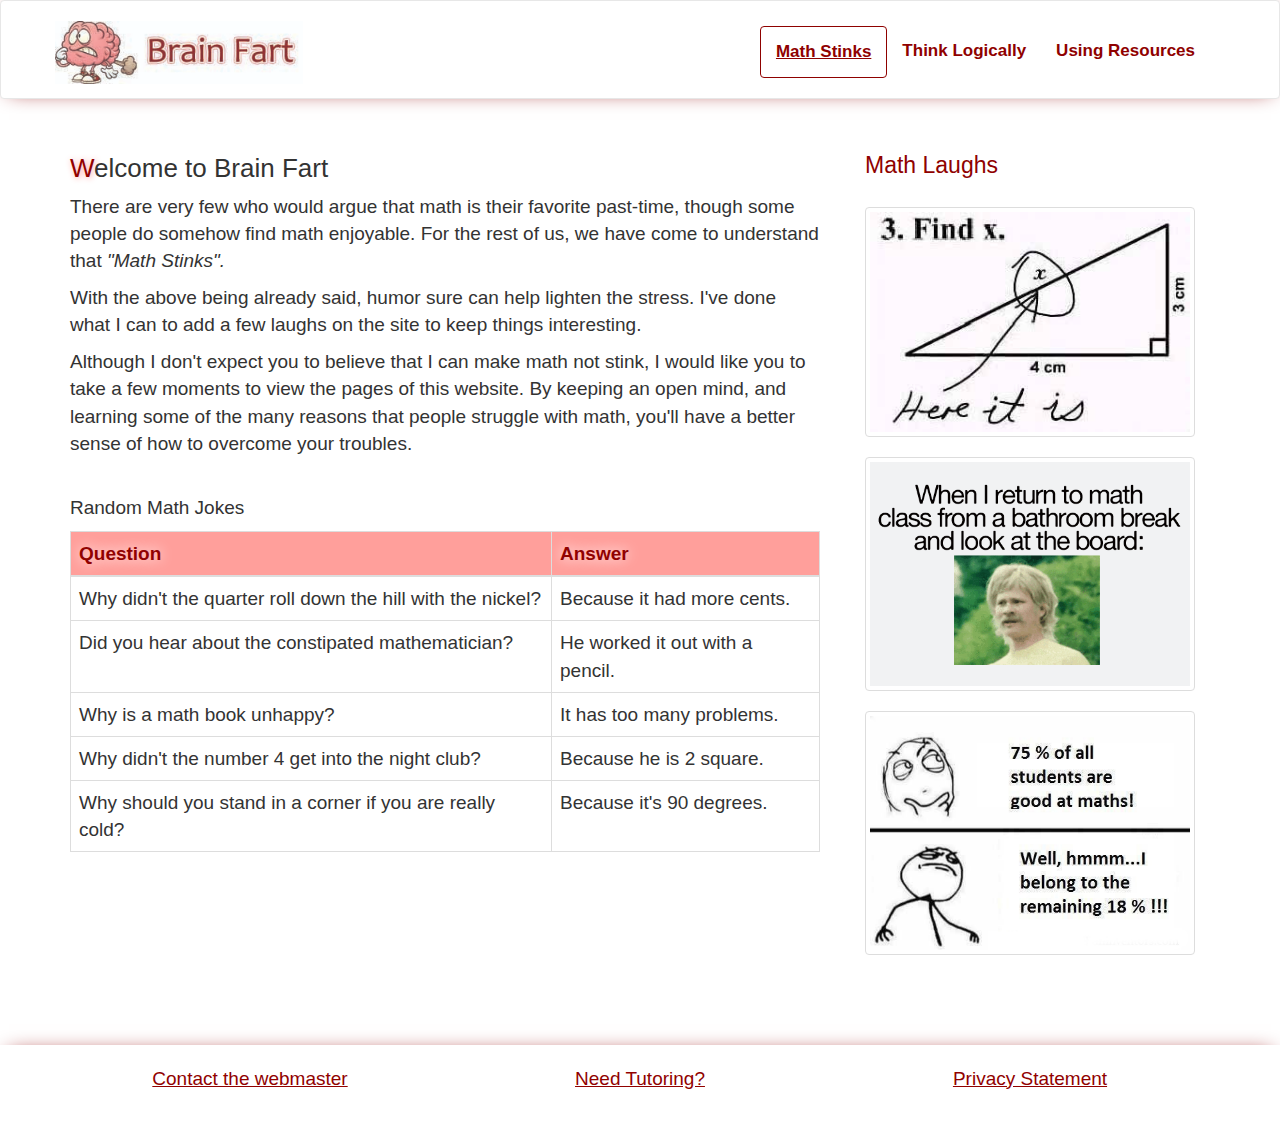
<file: index.html>
<!DOCTYPE html>
<html>
    <head>
        <meta name="viewport" content="width=device-width, initial-scale=1">
        <meta name="author" content="Randy Cramer">
        <meta name="description" content="A website for mathematical humor and inspiration.">
        <meta name="keywords" content="Mathematics tips, Mathematic jokes, mathematic humor, mathematic tutorials">
        <meta charset="UTF-8">
         
        <!--
        Author: Randy
        Title: Final Project - Index Page
        Date: 12/10/15
        -->

        <title>Brain Fart</title>
        <link href="css/bootstrap.min.css" rel="stylesheet" type="text/css"/>
        <link href="css/finalStyle.css" rel="stylesheet" type="text/css"/>
        <link href="css/finalMobile.css" rel="stylesheet" type="text/css" media="print"/>
        <link href="css/finalPrint.css" rel="stylesheet" type="text/css"/>
 </head>
 
    <body>
        <nav class="navbar navbar-default">
            <div class="container">
                <!-- Brand and toggle get grouped for better mobile display -->
                <div class="navbar-header">
                    <button type="button" class="navbar-toggle collapsed" data-toggle="collapse" data-target="#bs-example-navbar-collapse-1" aria-expanded="false">
                        <span class="sr-only">Toggle navigation</span>
                        <span class="glyphicon glyphicon-th"></span>
                    </button>
                    <a class="navbar-brand" href="./"><img src="img/brainfartlogo.jpg" class="img-responsive" alt="Brain Fart Logo"/></a>
                </div>

                <!-- Collect the nav links, forms, and other content for toggling -->
                <div class="collapse navbar-collapse" id="bs-example-navbar-collapse-1">

                    <ul class="nav navbar-nav navbar-right">
                        <li class="active"><a href="./">Math Stinks<span class="sr-only">(current)</span></a></li>
                        <li><a href="thinklogical.html">Think Logically</a></li>
                        <li><a href="usingresources.html">Using Resources</a></li>
                    </ul>
                    
                </div><!-- /.navbar-collapse -->
            </div><!-- /End of Nav .container-->
        </nav>

        <section id="main-content">
            <div class="container content-container">
                <div class="row">
                    <div class="col-md-8">
                        <h1>Welcome to Brain Fart</h1>
                        <p>
                            There are very few who would argue that math is their favorite past-time, though
                            some people do somehow find math enjoyable. For the rest of us, we have come to understand that
                            <em>"Math Stinks".</em>
                        </p>

                        <p>With the above being already said, humor sure can help lighten the stress. I've done
                            what I can to add a few laughs on the site to keep things interesting.
                        </p>

                        <p class="hidden-xs">Although I don't expect you to believe that I can make math not stink, I would like you to take
                            a few moments to view the pages of this website. By keeping an open mind, and learning some of the many
                            reasons that people struggle with math, you'll have a better sense of how to overcome your troubles.
                        </p>
                        <br />
                        <p>Random Math Jokes</p>
                        <table class="table table-bordered">
                            <thead>
                                <tr>
                                    <th>Question</th>
                                    <th>Answer</th>
                                </tr>
                            </thead>
                            <tbody>
                                <tr>
                                    <td>Why didn't the quarter roll down the hill with the nickel?</td>
                                    <td>Because it had more cents.</td>
                                </tr>
                                <tr>
                                    <td>Did you hear about the constipated mathematician?</td>
                                    <td>He worked it out with a pencil.</td>
                                </tr>
                                <tr>
                                    <td>Why is a math book unhappy?</td>
                                    <td>It has too many problems.</td>
                                </tr>
                                <tr>
                                    <td>Why didn't the number 4 get into the night club?</td>
                                    <td>Because he is 2 square.</td>
                                </tr>
                                <tr>
                                    <td>Why should you stand in a corner if you are really cold?</td>
                                    <td>Because it's 90 degrees.</td>
                                </tr>
                            </tbody>
                        </table>
                    </div>

                    <div class="col-md-4 imgrow">
                        <p class="panel-body no-print">Math Laughs</p>
                        <div class="col-lg-12 col-xs-6">
                            <p><img src="img/I-hate-math-2.jpg" class="img-thumbnail" alt="FInd X Math Joke Photo"/></p>
                        </div>
                        <div class="col-lg-12 col-xs-6">
                            <p><img src="img/bathroom.gif"  class="img-thumbnail" alt="Funny Math Photo"/></p>
                        </div>
                        <div class="col-lg-12 col-xs-6 ">
                            <img src="img/math.jpg" class="img-thumbnail" alt="75% of and 18% Joke Photo"/>
                        </div>
                    </div>
                </div><!--End of first .row-->
            </div><!--End of content .container-->
        </section>
        <footer>
            <div class="container">
                <div class="row">
                    <div class="col-sm-4">
                        <a href="#" class="center-block">Contact the webmaster</a>   
                    </div>
                    <div class="col-sm-4">
                        <a href="#" class="center-block">Need Tutoring?</a>
                    </div>
                    <div class="col-sm-4">
                        <a href="privacy.html" class="center-block">Privacy Statement</a>
                    </div>
                </div>
            </div>
        </footer>

        <script src="js/jquery-2.1.4.min.js" type="text/javascript"></script>
        <script src="js/finalCustom.js" type="text/javascript"></script>
        <script src="js/bootstrap.min.js" type="text/javascript"></script>
    </body>
</html>
</file>
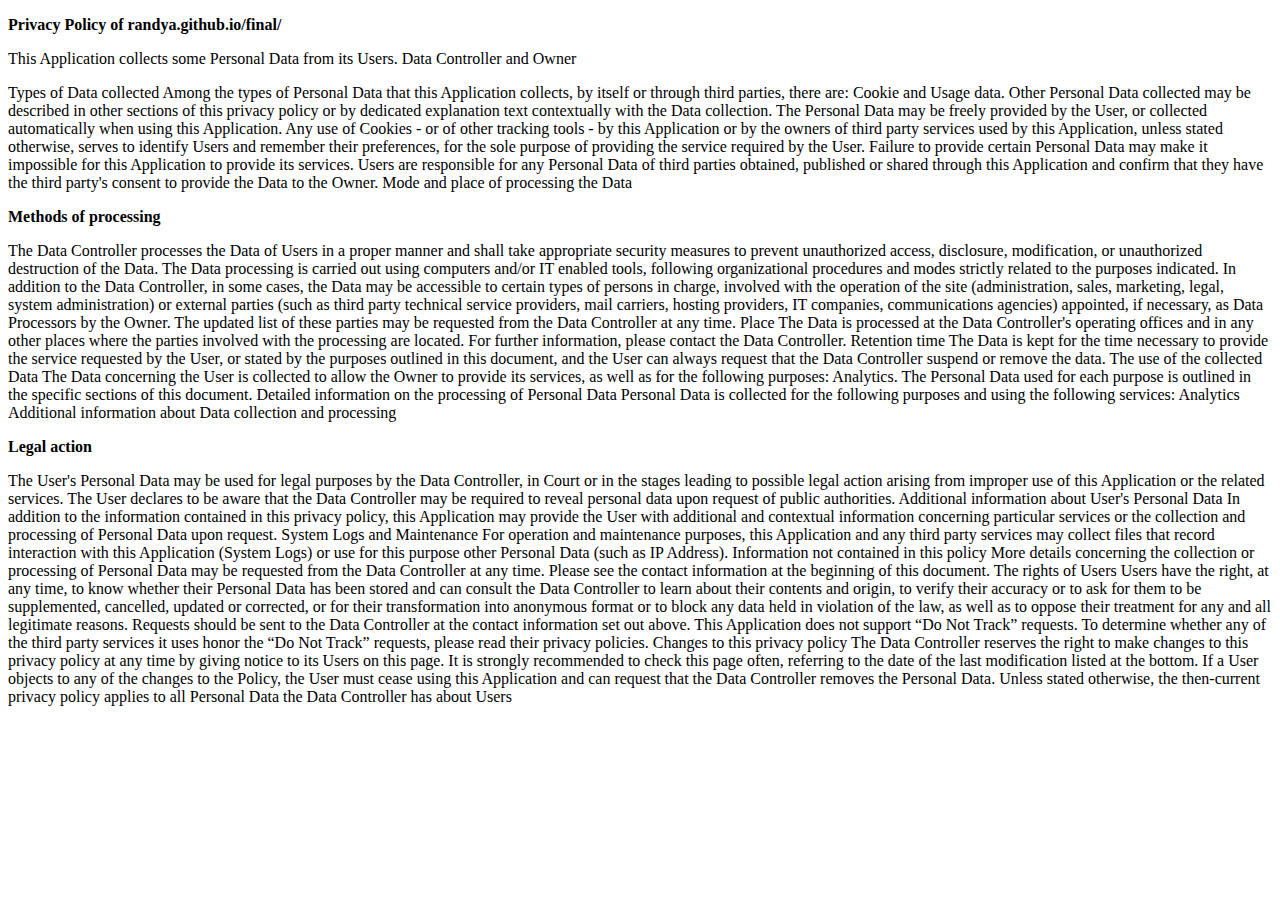
<file: privacy.html>
<!DOCTYPE html>
<html>
    <head>
        <title>Privacy Policy</title>
        <meta charset="UTF-8">
        <meta name="viewport" content="width=device-width, initial-scale=1.0">
    </head>
    
    <body>
        <p> <strong>Privacy Policy of randya.github.io/final/</strong><p>
            
        <p>This Application collects some Personal Data from its Users.
            Data Controller and Owner</p>

        <p>Types of Data collected
            Among the types of Personal Data that this Application collects, by itself or through third parties, there are: Cookie and Usage data.
            Other Personal Data collected may be described in other sections of this privacy policy or by dedicated explanation text contextually with the Data collection.
            The Personal Data may be freely provided by the User, or collected automatically when using this Application.
            Any use of Cookies - or of other tracking tools - by this Application or by the owners of third party services used by this Application, unless stated otherwise, serves to identify Users and remember their preferences, for the sole purpose of providing the service required by the User.
            Failure to provide certain Personal Data may make it impossible for this Application to provide its services.
            Users are responsible for any Personal Data of third parties obtained, published or shared through this Application and confirm that they have the third party's consent to provide the Data to the Owner.
            Mode and place of processing the Data</p>

        <p><strong>Methods of processing</strong></p>

        <p>The Data Controller processes the Data of Users in a proper manner and shall take appropriate security measures to prevent unauthorized access, disclosure, modification, or unauthorized destruction of the Data.
            The Data processing is carried out using computers and/or IT enabled tools, following organizational procedures and modes strictly related to the purposes indicated. In addition to the Data Controller, in some cases, the Data may be accessible to certain types of persons in charge, involved with the operation of the site (administration, sales, marketing, legal, system administration) or external parties (such as third party technical service providers, mail carriers, hosting providers, IT companies, communications agencies) appointed, if necessary, as Data Processors by the Owner. The updated list of these parties may be requested from the Data Controller at any time.
            Place
            The Data is processed at the Data Controller's operating offices and in any other places where the parties involved with the processing are located. For further information, please contact the Data Controller.
            Retention time
            The Data is kept for the time necessary to provide the service requested by the User, or stated by the purposes outlined in this document, and the User can always request that the Data Controller suspend or remove the data.
            The use of the collected Data
            The Data concerning the User is collected to allow the Owner to provide its services, as well as for the following purposes: Analytics.
            The Personal Data used for each purpose is outlined in the specific sections of this document.
            Detailed information on the processing of Personal Data
            Personal Data is collected for the following purposes and using the following services:
            Analytics
            Additional information about Data collection and processing
        </p>
        
        <p><strong>Legal action</strong></p>
        The User's Personal Data may be used for legal purposes by the Data Controller, in Court or in the stages leading to possible legal action arising from improper use of this Application or the related services.
        The User declares to be aware that the Data Controller may be required to reveal personal data upon request of public authorities.
        Additional information about User's Personal Data
        In addition to the information contained in this privacy policy, this Application may provide the User with additional and contextual information concerning particular services or the collection and processing of Personal Data upon request.
        System Logs and Maintenance
        For operation and maintenance purposes, this Application and any third party services may collect files that record interaction with this Application (System Logs) or use for this purpose other Personal Data (such as IP Address).
        Information not contained in this policy
        More details concerning the collection or processing of Personal Data may be requested from the Data Controller at any time. Please see the contact information at the beginning of this document.
        The rights of Users
        Users have the right, at any time, to know whether their Personal Data has been stored and can consult the Data Controller to learn about their contents and origin, to verify their accuracy or to ask for them to be supplemented, cancelled, updated or corrected, or for their transformation into anonymous format or to block any data held in violation of the law, as well as to oppose their treatment for any and all legitimate reasons. Requests should be sent to the Data Controller at the contact information set out above.
        This Application does not support “Do Not Track” requests.
        To determine whether any of the third party services it uses honor the “Do Not Track” requests, please read their privacy policies.
        Changes to this privacy policy
        The Data Controller reserves the right to make changes to this privacy policy at any time by giving notice to its Users on this page. It is strongly recommended to check this page often, referring to the date of the last modification listed at the bottom. If a User objects to any of the changes to the Policy, the User must cease using this Application and can request that the Data Controller removes the Personal Data. Unless stated otherwise, the then-current privacy policy applies to all Personal Data the Data Controller has about Users
    </body>
</html>
</file>
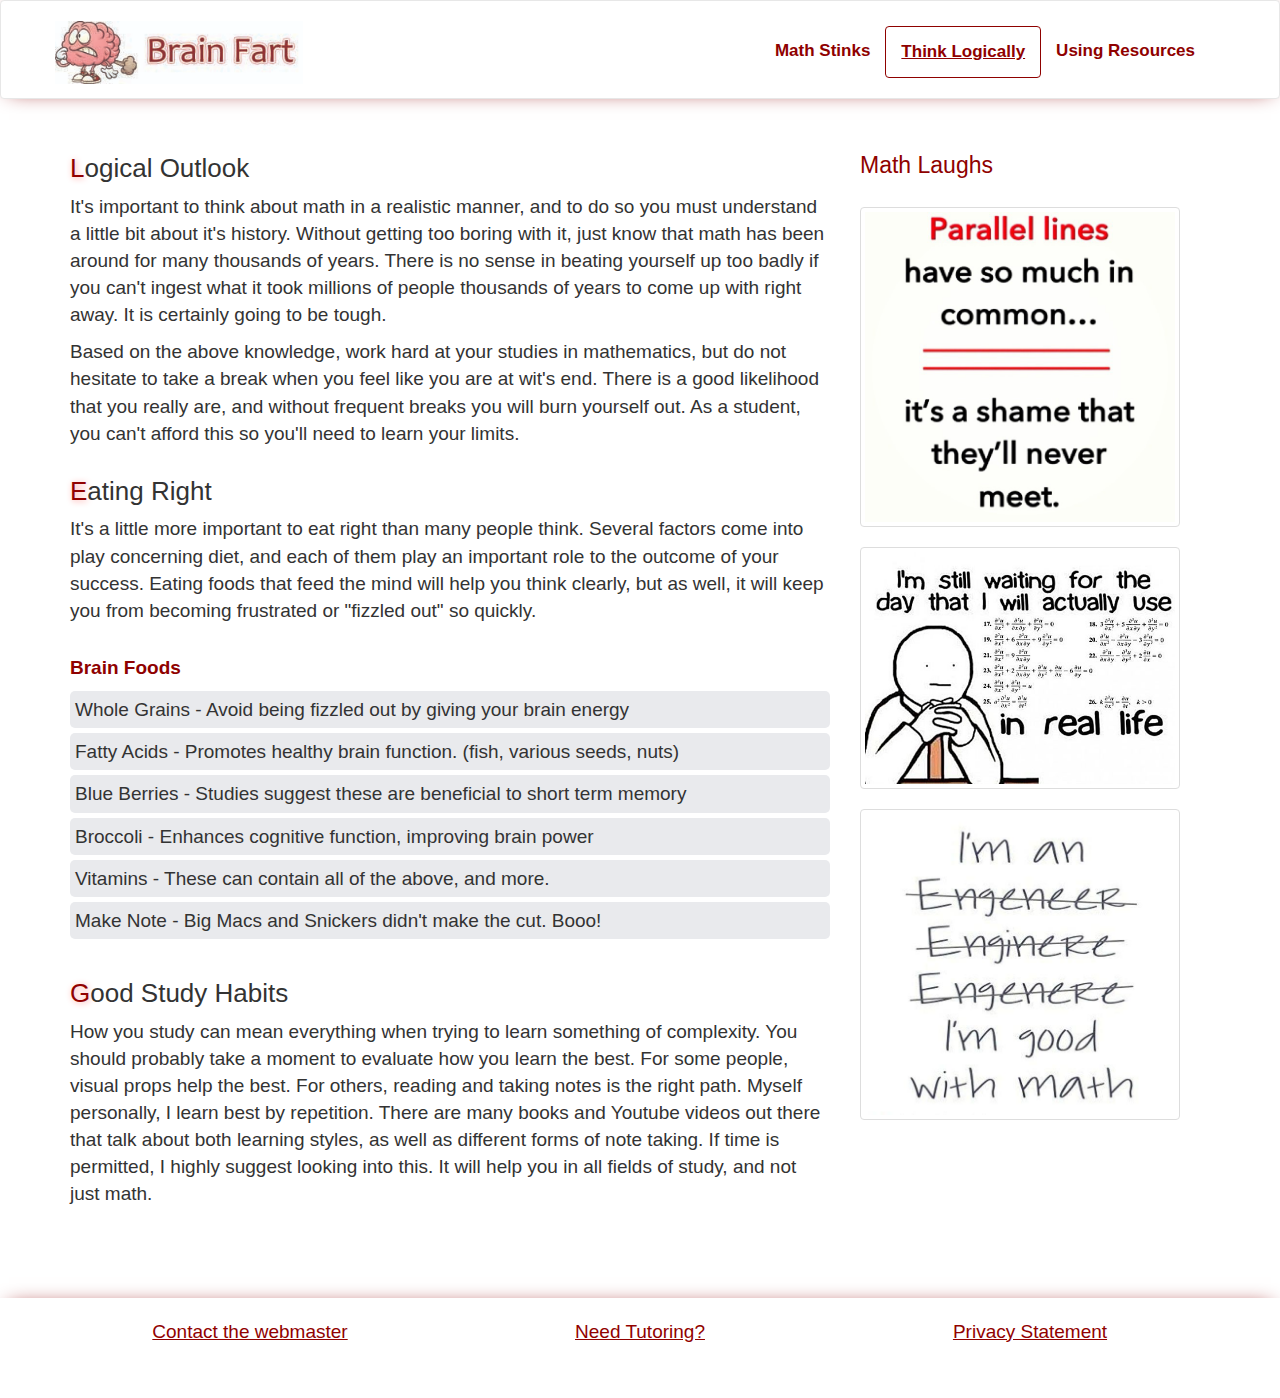
<file: thinklogical.html>
<!DOCTYPE html>
<html>
    <head>
        <meta name="viewport" content="width=device-width, initial-scale=1">
        <meta name="author" content="Randy Cramer">
        <meta name="description" content="A website for mathematical humor and inspiration.">
        <meta name="keywords" content="Mathematics tips, Mathematic jokes, mathematic humor, mathematic tutorials">
        <meta charset="UTF-8">
        
        <!--
        Author: Randy
        Title: Final Project - Think Logical
        Date: 12/10/15
        -->
        
        <title>Think Logically</title>
        <link href="css/bootstrap.min.css" rel="stylesheet" type="text/css"/>
        <link href="css/finalStyle.css" rel="stylesheet" type="text/css"/>
        <link href="css/finalMobile.css" rel="stylesheet" type="text/css"/>
        <link href="css/finalPrint.css" rel="stylesheet" type="text/css" media="print"/>
    </head>
    
    <body>
        
        <nav class="navbar navbar-default">
            <div class="container">
                <!-- Brand and toggle get grouped for better mobile display -->
                <div class="navbar-header">
                    <button type="button" class="navbar-toggle collapsed" data-toggle="collapse" data-target="#bs-example-navbar-collapse-1" aria-expanded="false">
                        <span class="sr-only">Toggle navigation</span>
                        <span class="glyphicon glyphicon-th"></span>
                    </button>
                    <a class="navbar-brand" href="./"><img src="img/brainfartlogo.jpg" alt="Brian Fart Logo"/></a>
                </div>

                <!-- Collect the nav links, forms, and other content for toggling -->
                <div class="collapse navbar-collapse" id="bs-example-navbar-collapse-1">

                    <ul class="nav navbar-nav navbar-right">
                        <li><a href="./">Math Stinks</a></li>
                        <li class='active'><a href="thinklogical.html">Think Logically<span class="sr-only">(current)</span></a></li>
                        <li><a href="usingresources.html">Using Resources</a></li>
                    </ul>

                </div><!-- /.navbar-collapse -->
            </div><!-- /End of Nav .container-->
        </nav>
        <section id="main-content">
            <div class="container content-container">
                <div class="col-md-8">
                    <div class="row">
                        <h1>Logical Outlook</h1>
                        <p>
                            It's important to think about math in a realistic manner, and to do so you must understand a little bit about it's history. Without getting too boring with it,
                            just know that math has been around for many thousands of years. There is no sense in beating yourself up too badly if you can't ingest what it took millions of people
                            thousands of years to come up with right away. It is certainly going to be tough. 
                        </p>

                        <p class="hidden-xs">Based on the above knowledge, work hard at your studies in mathematics, but do not hesitate to take a break when you feel like you are at wit's end. There is
                            a good likelihood that you really are, and without frequent breaks you will burn yourself out. As a student, you can't afford this so you'll need to learn your limits.
                        </p>
                    </div>
                    <div class="row">
                        <h2>Eating Right</h2>

                        <p>
                            It's a little more important to eat right than many people think. Several factors come into play concerning diet, and each of them play an important role to the outcome
                            of your success. Eating foods that feed the mind will help you think clearly, but as well, it will keep you from becoming frustrated or "fizzled out" so quickly. 
                        </p>

                        <p class="brainfoods"><strong>Brain Foods</strong></p>

                        <ul class="foods">
                            <li>Whole Grains - Avoid being fizzled out by giving your brain energy </li>
                            <li>Fatty Acids - Promotes healthy brain function. (fish, various seeds, nuts)</li>
                            <li>Blue Berries - Studies suggest these are beneficial to short term memory</li>
                            <li>Broccoli - Enhances cognitive function, improving brain power</li>
                            <li>Vitamins - These can contain all of the above, and more.</li>
                            <li>Make Note - Big Macs and Snickers didn't make the cut. Booo!</li>
                        </ul>

                        <h3>Good Study Habits</h3>

                        <p>
                            How you study can mean everything when trying to learn something of complexity. You should probably take a moment to evaluate how you learn the best. For
                            some people, visual props help the best. For others, reading and taking notes is the right path. Myself personally, I learn best by repetition. There are many books and
                            Youtube videos out there that talk about both learning styles, as well as different forms of note taking. If time is permitted, I highly suggest looking into this. It will help you
                            in all fields of study, and not just math. 
                        </p>

                        <p>

                        </p>
                    </div>
                </div>

                <div class="col-md-4 imgrow">
                    <p class="panel-body no-print">Math Laughs</p>
                    <div class="col-lg-12 col-sm-6">
                        <p><img src="img/parallellinesjoke.jpg" class="img-thumbnail" alt="Parallel Lines Math Joke"/></p>
                    </div>
                    <div class="col-lg-12 col-sm-6">
                        <p><img src="img/reallife.jpeg"  class="img-thumbnail" alt="I will never use this math joke"/></p>
                    </div>
                    <div class="col-lg-12 col-sm-6">
                        <img src="img/engineer.jpg" class="img-thumbnail" alt="I'm an engeneer, enginere, engenere, .. I'm good at math"/>
                    </div>
                </div>

            </div><!--End of content .container-->
        </section>


        <footer>
            <div class="container">
                <div class="row">
                    <div class="col-lg-4">
                        <a href="#" class="center-block">Contact the webmaster</a>   
                    </div>
                    <div class="col-lg-4">
                        <a href="#" class="center-block">Need Tutoring?</a>
                    </div>
                    <div class="col-lg-4">
                        <a href="privacy.html" class="center-block">Privacy Statement</a>
                    </div>
                </div>
            </div>
        </footer>

        <script src="js/jquery-2.1.4.min.js" type="text/javascript"></script>
        <script src="js/finalCustom.js" type="text/javascript"></script>
        <script src="js/bootstrap.min.js" type="text/javascript"></script>
    </body>
</html>
</file>
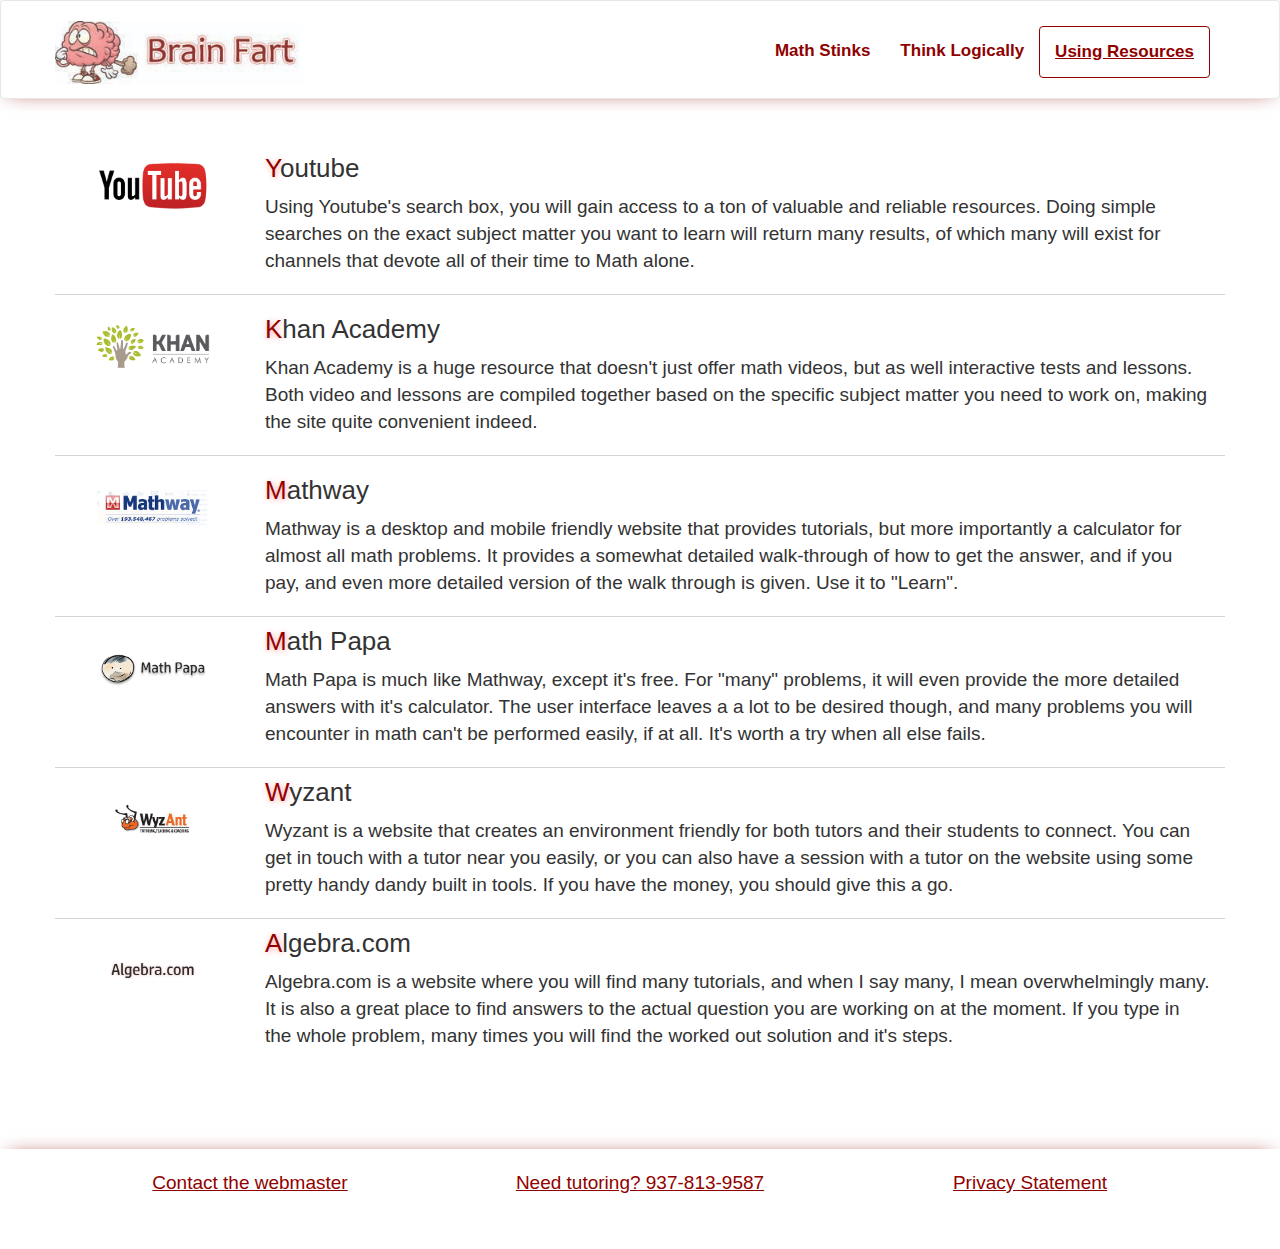
<file: usingresources.html>
<!DOCTYPE html>
<html>
    <head>
        <meta name="viewport" content="width=device-width, initial-scale=1">
        <meta name="author" content="Randy Cramer">
        <meta name="description" content="A website for mathematical humor and inspiration.">
        <meta name="keywords" content="Mathematics tips, Mathematic jokes, mathematic humor, mathematic tutorials">
        <meta charset="UTF-8">

        <!--
        Author: Randy
        Title: Final Project - Using Resources
        Date: 12/10/15
        -->

        <title>Using Resources</title>
        <link href="css/bootstrap.min.css" rel="stylesheet" type="text/css"/>
        <link href="css/finalStyle.css" rel="stylesheet" type="text/css"/>
        <link href="css/finalMobile.css" rel="stylesheet" type="text/css"/>
        <link href="css/finalPrint.css" rel="stylesheet" type="text/css" media="print"/>
    </head>

    <body>
        <nav class="navbar navbar-default">
            <div class="container">
                <!-- Brand and toggle get grouped for better mobile display -->
                <div class="navbar-header">
                    <button type="button" class="navbar-toggle collapsed" data-toggle="collapse" data-target="#bs-example-navbar-collapse-1" aria-expanded="false">
                        <span class="sr-only">Toggle navigation</span>
                        <span class="glyphicon glyphicon-th"></span>
                    </button>
                    <a class="navbar-brand" href="./"><img src="img/brainfartlogo.jpg" class="img-responsive" alt="Brain Fart Logo"/></a>
                </div>

                <!-- Collect the nav links, forms, and other content for toggling -->
                <div class="collapse navbar-collapse" id="bs-example-navbar-collapse-1">

                    <ul class="nav navbar-nav navbar-right">
                        <li><a href="./">Math Stinks<span class="sr-only">(current)</span></a></li>
                        <li><a href="thinklogical.html">Think Logically</a></li>
                        <li  class="active"><a href="usingresources.html">Using Resources</a><span class="sr-only">(current)</span></li>
                    </ul>
                </div><!-- /.navbar-collapse -->
            </div><!-- /End of Nav .container-->
        </nav>
        <section id="main-content">
            <div class="container content-container">

                <div class="row resource-row">
                    <div class="col-md-2">
                        <a href="https://www.youtube.com"  class="hidden-xs" title="Go to Youtube"> <img src="img/youtubelogo.png" class="img-responsive" alt="youtube logo" /></a>
                    </div>
                    <div class="col-md-10">
                        <h1>Youtube</h1>
                        <p>
                            Using Youtube's search box, you will gain access to a ton of valuable and reliable resources. Doing simple searches on the exact subject matter you want to learn will
                            return many results, of which many will exist for channels that devote all of their time to Math alone.
                        </p>
                        <p><a href="https://youtube.com" class="visible-xs resource-link" title="Go to Youtube" target="_blank">Go to Youtube</a></p>
                    </div>
                </div>

                <div class="row resource-row">
                    <div class="col-md-2">
                        <a href="https://www.lhanacademy.org"  class="hidden-xs" title="Go to Khan Academy"> <img src="img/khanlogo.png" class="img-responsive" alt="Khan Academy logo" /></a>
                    </div>
                    <div class="col-md-10">
                        <h2>Khan Academy</h2>
                        <p>
                            Khan Academy is a huge resource that doesn't just offer math videos, but as well interactive tests and lessons. Both video and lessons are compiled together based on
                            the specific subject matter you need to work on, making the site quite convenient indeed.
                        </p>
                        <p><a href="https://www.khanacademy.org" class="visible-xs resource-link" title="Go to KhanAcademy" target="_blank">Go to Khan Academy</a></p>
                    </div>


                </div>

                <div class="row resource-row">
                    <div class="col-md-2">
                        <a href="https://www.mathway.com" class="hidden-xs" title="Go to Mathway"> <img src="img/mathwaylogo.png" class="img-responsive" alt="Mathway logo" /></a>
                    </div>
                    <div class="col-md-10">
                        <h3>Mathway</h3>
                        <p>
                            Mathway is a desktop and mobile friendly website that provides tutorials, but more importantly a calculator for almost all math problems. It provides a somewhat
                            detailed walk-through of how to get the answer, and if you pay, and even more detailed version of the walk through is given. Use it to "Learn".
                        </p>
                        <p><a href="https://mathway.com" class="visible-xs resource-link" title="Go to Mathway" target="_blank">Go to Mathway</a></p>
                    </div>


                </div>

                <div class="row resource-row">
                    <div class="col-md-2">
                        <a href="http://www.mathpapa.com" class="hidden-xs" title="Go to Math Papa"> <img src="img/mathpapalogo.png" class="img-responsive" alt="Mathpapa logo" /></a>
                    </div>
                    <div class="col-md-10">
                        <h4>Math Papa</h4>
                        <p>
                            Math Papa is much like Mathway, except it's free. For "many" problems, it will even provide the more detailed answers with it's calculator. The user interface leaves a
                            a lot to be desired though, and many problems you will encounter in math can't be performed easily, if at all. It's worth a try when all else fails.
                        </p>
                        <p><a href="http://mathpapa.com" class="visible-xs resource-link" title="Go to Math Papa" target="_blank">Go to Math Papa</a></p>
                    </div>


                </div>

                <div class="row resource-row">
                    <div class="col-md-2">
                        <a href="https://www.wyzant.com" class="hidden-xs" title="Go to Wyzant"> <img src="img/wyzantlogo.png" class="img-responsive" alt="Wyzant logo" /></a>
                    </div>
                    <div class="col-md-10">
                        <h5>Wyzant</h5>
                        <p>
                            Wyzant is a website that creates an environment friendly for both tutors and their students to connect. You can get in touch with a tutor near you easily, or you can also 
                            have a session with a tutor on the website using some pretty handy dandy built in tools. If you have the money, you should give this a go.
                        </p>
                        <p><a href="https://www.wyzant.com" class="visible-xs resource-link" title="Go to Wyzant" target="_blank">Go to Wyzant</a></p>
                    </div>


                </div>

                <div class="row resource-row">
                    <div class="col-md-2">
                        <a href="https://www.algebra.com" class="hidden-xs" title="Go to Algebra.com"> <img src="img/algebracomlogo.png" class="img-responsive" alt="Algebra.com logo" /></a>
                    </div>
                    <div class="col-md-10">
                        <h6>Algebra.com</h6>
                        <p>
                            Algebra.com is a website where you will find many tutorials, and when I say many, I mean overwhelmingly many. It is also a great place to find answers to the
                            actual question you are working on at the moment. If you type in the whole problem, many times you will find the worked out solution and it's steps.
                        </p>
                        <p><a href="https://algebra.com" class="visible-xs resource-link" title="Go to Algebra.com" target="_blank">Go to Algebra.com</a></p>
                    </div>


                </div>


            </div>
        </section>

        <footer>
            <div class="container">
                <div class="row">
                    <div class="col-lg-4">
                        <a href="mailto:randy.cramer@my.sinclair.edu?Subject=Website%20Error" class="center-block">Contact the webmaster</a>   
                    </div>
                    <div class="col-lg-4">
                        <a href="tel:9378139587" class="center-block">Need tutoring? 937-813-9587</a>
                    </div>
                    <div class="col-lg-4">
                        <a href="privacy.html" class="center-block" title="Privacy Policy" target="_blank">Privacy Statement</a>
                    </div>
                </div>
            </div>
        </footer>

        <script src="js/jquery-2.1.4.min.js" type="text/javascript"></script>
        <script src="js/finalCustom.js" type="text/javascript"></script>
        <script src="js/bootstrap.min.js" type="text/javascript"></script>
    </body>
</html>
</file>
<file: css/finalStyle.css>
/* 
    Created on : Nov 21, 2015, 10:21:26 PM
    Author     : Randy
    Content    : General Css styles for the website
*/
body {
    font-size: 19px;
    font-family: Arial, Helvetica, Verdana, sans-serif ;
    display: none;
}

h1, h2, h3, h4,h5,h6 {
    font-family: Verdana, Arial, Helvetica, sans-serif;
    font-size: 26px;
}

h1:first-letter,  h2:first-letter, h3:first-letter,h4:first-letter,h5:first-letter,h6:first-letter {
    color: #910100;
    text-shadow: 1px 1px 6px #FF9F9B;
}

strong {
    color: #8f0100;
}

.navbar-default {
    padding-top: 20px;
    padding-bottom: 20px;
    box-shadow: 0px 0px 20px -9px #8f0100;
    background-color: white;
}

.navbar-brand img{
    width: 80%;
}
.navbar-right {
    
    padding-top: 5px;
}

.navbar-right li a {
    font-size: 17px;
    font-weight: bold;
    font-family: Helvetica, Arial, sans-serif;
    color: #8f0100 !important;
}

nav li.active a  {
    border: solid 1px #8f0100;
    border-radius: 4px;
    text-decoration: underline;
}

nav li a:hover {
    text-decoration: underline !important;
} 

#main-content {
    padding-top: 15px;
}

.imgrow {

}

.panel-body {
    font-size: 23px;
    color: #8f0100;
}

.imgrow img {
    margin-bottom: 10px;
}

table th {
    background-color: #FF9F9B;
    color: #910100;
    text-shadow: 0px 0px 13px white;
}

.brainfoods{
    padding-top: 20px;
}
ul.foods {
    padding-left: 0px;
    padding-bottom: 15px;
}

ul.foods li{
    list-style-type:  none;
    padding: 5px;
    margin-bottom: 5px;
    background-color: #e9eaed;
    border-radius: 5px;
}

.resource-row {
    border-bottom:  solid 1px lightgray;
    padding-bottom: 10px;
}

.resource-row:last-of-type {
    border-bottom: none;
}

.resource-link {
    color: black;
    text-decoration: underline;
}

.resource-link:hover {
    color: #910100;
}

footer {
    margin-top: 80px;
    background-color: white;
    box-shadow: 0px 0px 20px -9px #8f0100;
    min-height: 100px;
    text-align: center;
}

footer a {
    color:  #910100;
    padding-top: 20px;
    text-decoration: underline;
    padding-bottom: 20px;
}

footer a:hover {
    color: black;
}
</file>
<file: css/finalMobile.css>
/* 
    Created on : Nov 21, 2015, 10:22:04 PM
    Author     : Randy
    Content    : Mobile Css for the website
*/

@media  screen and (max-width: 992px) {
    .navbar-brand {
        width: 240px;
        padding-left: 10px;
        padding-top: 10px;
    }
    .navbar-default {
        padding-top: 3px;
        padding-bottom: 5px;
    }
    
}
</file>
<file: css/finalPrint.css>
/* 
    Created on : Nov 21, 2015, 10:22:33 PM
    Author     : Randy
    Content    : Print friendly Css styles for the website
*/

/* Print Styles */
@media print {
    
body {
    background: white; color: black; margin: 0 ;
}
img, footer, .no-print, .resource-link {
    display: none !important;
}

h1,h2,h3,h4,h5,h6{
    font-size: 19px;
    font-weight: bold;
}

h1:first-letter,  h2:first-letter, h3:first-letter,h4:first-letter,h5:first-letter,h6:first-letter {
    color: black;
    text-shadow: 0px 0px 0px white;
}

/*Bootstrap does this on it's own, but I wanted to be thorough and hit listed checkpoint requirements*/
footer  .navbar .navbar-default {
    display: none;
}

}
</file>
